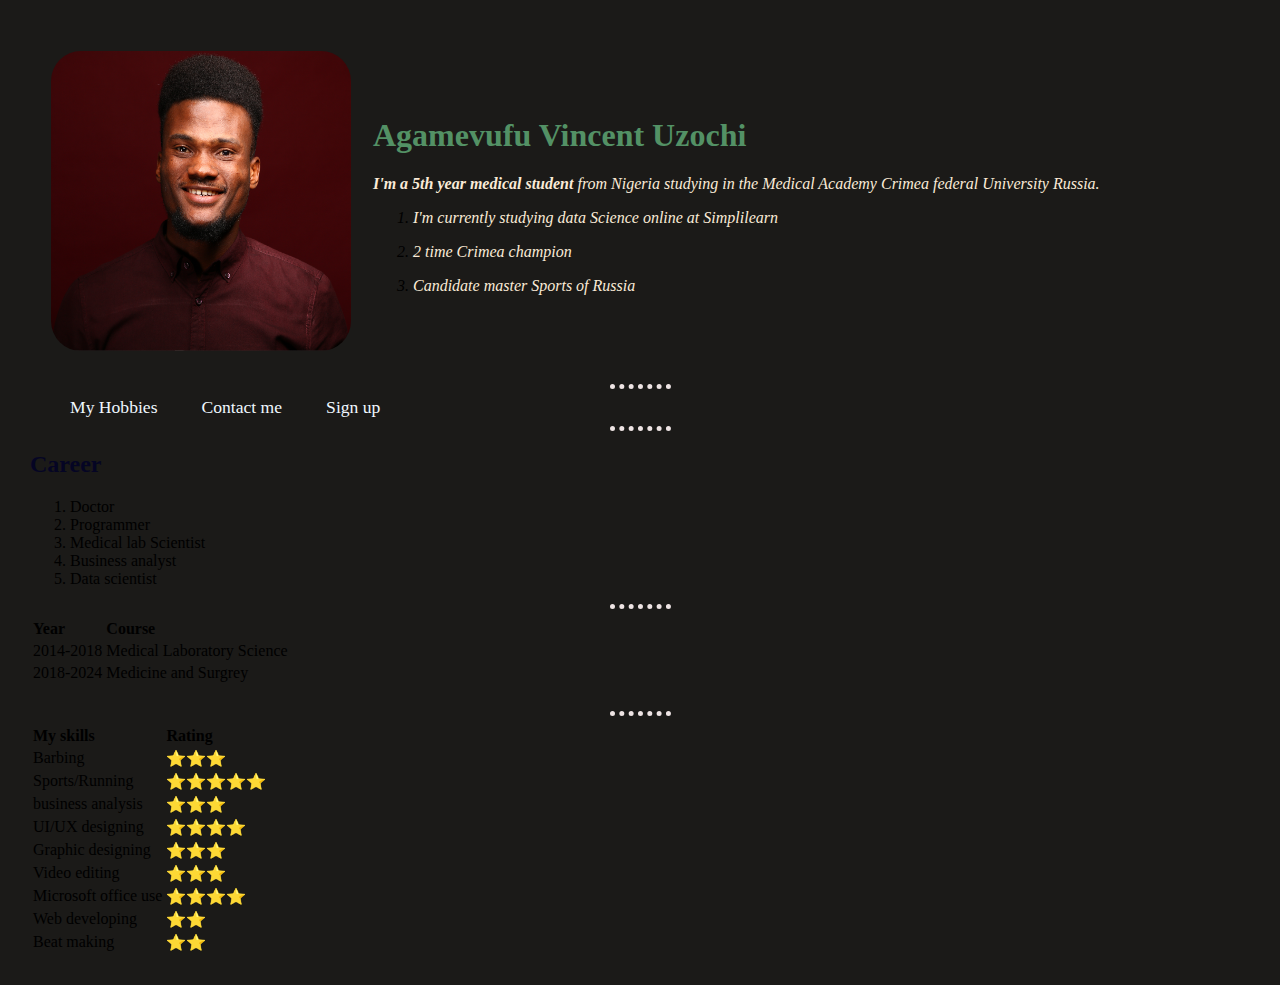
<file: index.html>
<!DOCTYPE html>
<html lang="en">
<head>
    <meta charset="UTF-8">
    <title>Vinnnce</title>
    <link rel="stylesheet" href="Style.css">
    <link rel="icon" href="favicon.ico">
</head>
<body>
    <table cellspacing="20">
        <tr>
            <td><img src="passport size.png" alt="my profile picture"></td>
            <td><h1>Agamevufu Vincent Uzochi</h1>
                <p><em><p><strong>I'm a 5th year medical student</strong> from Nigeria studying in the Medical Academy Crimea federal University Russia.</p>
                <ol>
                    <li><p>I'm currently studying data Science online at Simplilearn</p></li>
                    <li><p>2 time Crimea champion</p></li>
                    <li><p>Candidate master Sports of Russia</p></li>
                </ol>
                </em></p></td>
        </tr>
    </table>
    <hr>
    <a href="Hobbies.html">My Hobbies</a>
    <a href="contact.html">Contact me</a>
    <a href="Login.html">Sign up</a>
    <hr>
    <h2>Career</h2>
    <ol>
        <li>Doctor</li>
        <li>Programmer</li>
        <li>Medical lab Scientist</li>
        <li>Business analyst</li>
        <li>Data scientist</li>
    </ol>
    <hr>
    <table>
        <thead>
            <tr>
                <td><strong>Year</strong></td>
                <td><strong>Course</strong></td>
            </tr>
        </thead>
        <tbody>
            <tr>
                <td>2014-2018</td>
                <td>Medical Laboratory Science</td>
            </tr>
            <tr>
                <td>2018-2024</td>
                <td>Medicine and Surgrey</td>
            </tr>
        </tbody>
       
    </table>
    <br>
    <hr>
    <table>
        <thead>
            <tr>
                <td><strong>My skills</strong></td>
                <td><strong>Rating</strong></td>
            </tr>
        </thead>
        <tbody>
            <tr>
                <td>Barbing</td>
                <td>⭐⭐⭐</td>
            </tr>
                <td>Sports/Running</td>
                <td>⭐⭐⭐⭐⭐</td>
            </tr>
            <tr>
                <td>business analysis</td>
                <td>⭐⭐⭐</td>
            </tr>
            <tr>
                <td>UI/UX designing</td>
                <td>⭐⭐⭐⭐</td>
            </tr>
            <tr>
                <td>Graphic designing</td>
                <td>⭐⭐⭐</td>
            </tr>
            <tr>
                <td>Video editing</td>
                <td>⭐⭐⭐</td>
            </tr>
            <tr>
                <td>Microsoft office use</td>
                <td>⭐⭐⭐⭐</td>
            </tr>
            <tr>
                <td>Web developing</td>
                <td>⭐⭐</td>
            </tr>
            <tr>
                <td>Beat making</td>
                <td>⭐⭐</td>
            </tr>
        </tbody>
       
    </table>
    
</body>
</html>
</file>
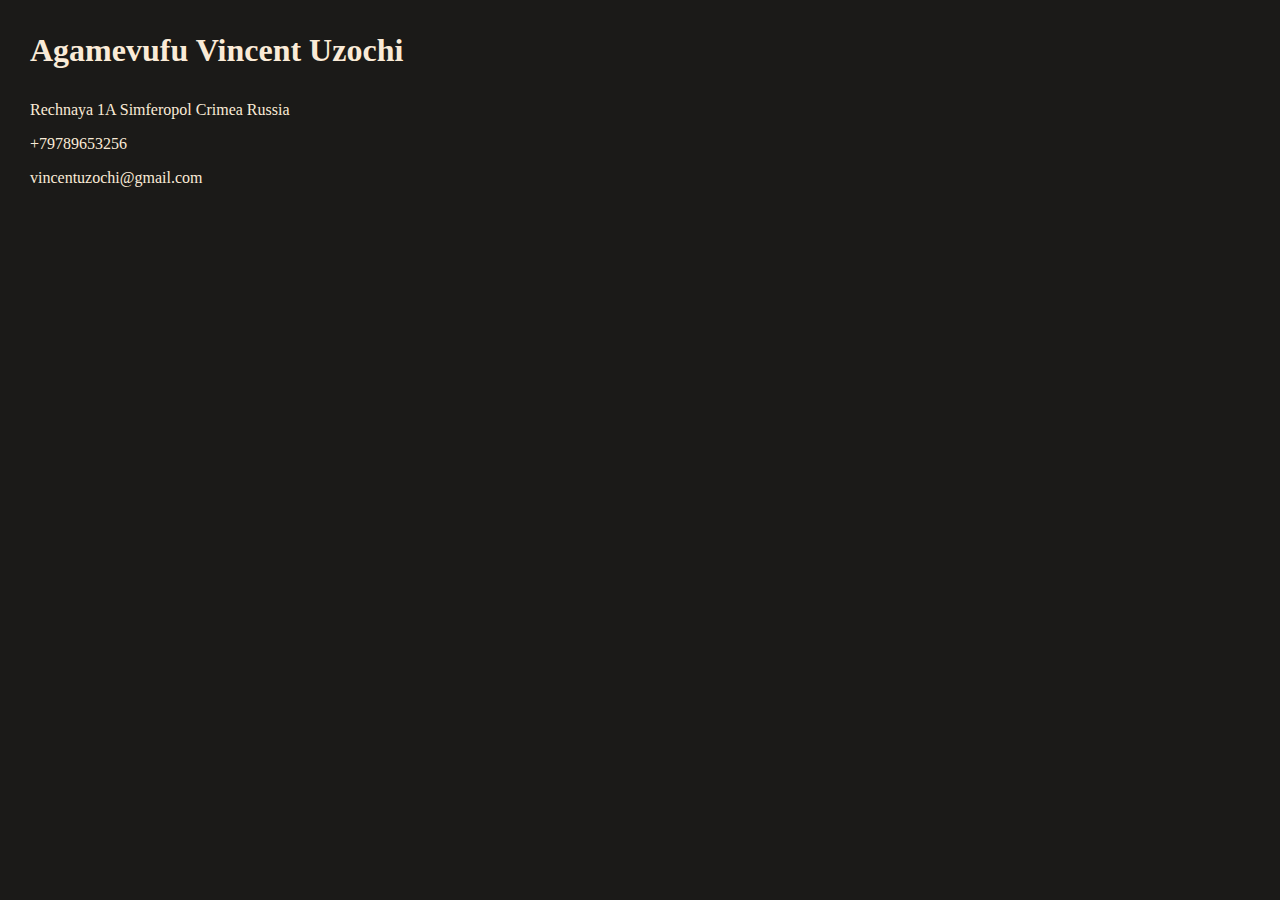
<file: contact.html>
<!DOCTYPE html>
<html lang="en">
<head>
    <meta charset="UTF-8">
    <meta http-equiv="X-UA-Compatible" content="IE=edge">
    <meta name="viewport" content="width=device-width, initial-scale=1.0">
    <title>Contact</title>
    <link rel="stylesheet" href="Style.css">
</head>
<body>
    <h1><p>Agamevufu Vincent Uzochi</p></h1>
    <p>Rechnaya 1A Simferopol Crimea Russia</p>
    <p>+79789653256</p>
    <p>vincentuzochi@gmail.com</p>
    
</body>
</html>
</file>
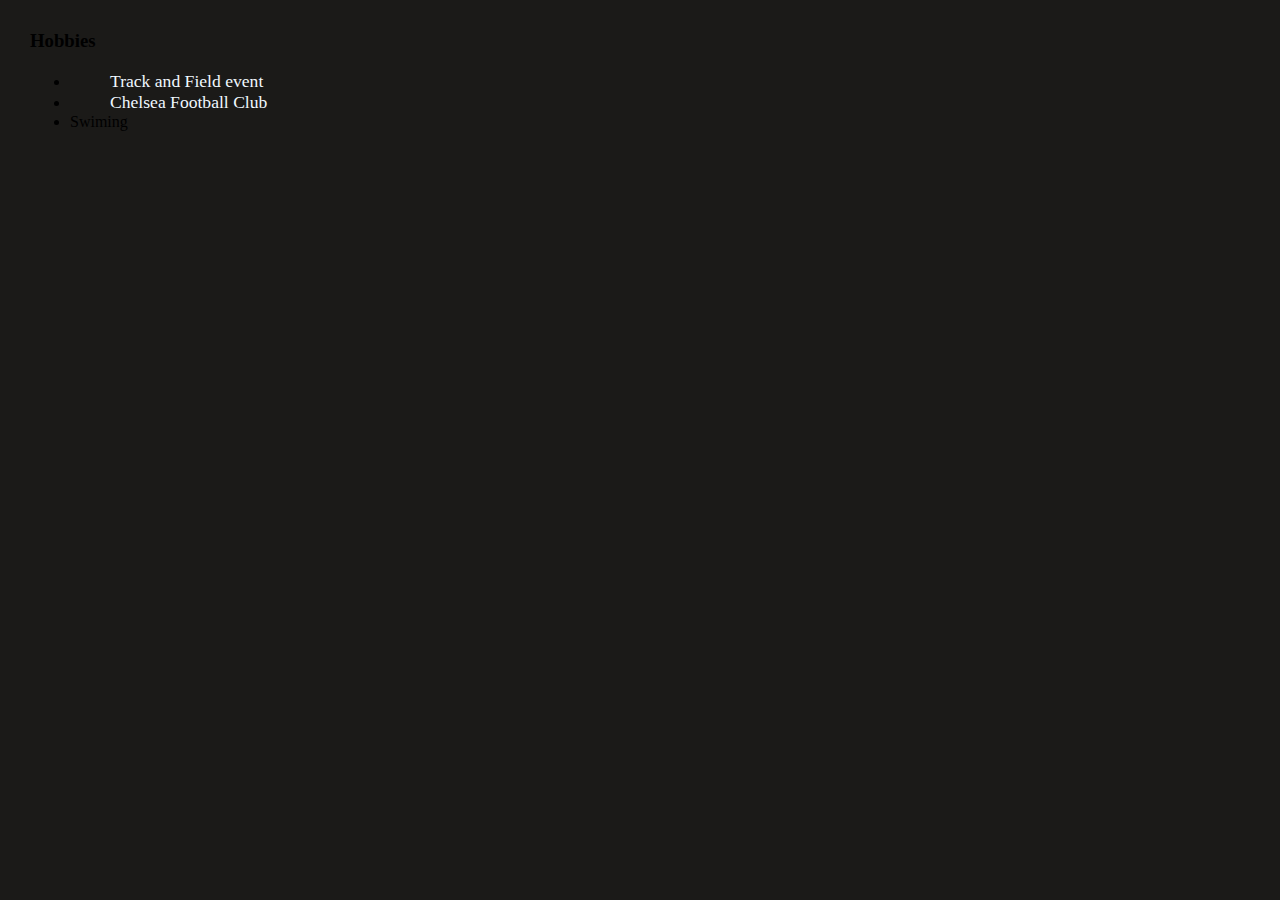
<file: Hobbies.html>
<!DOCTYPE html>
<html lang="en">
<head>
    <meta charset="UTF-8">
    <meta http-equiv="X-UA-Compatible" content="IE=edge">
    <meta name="viewport" content="width=device-width, initial-scale=1.0">
    <title>Hobbies</title>
    <link rel="stylesheet" href="Style.css">
</head>
<body>
    <h3>Hobbies</h3>
    <ul>
        <li><a href="https://www.youtube.com/watch?v=N4oypLjLnik">Track and Field event</a></li>
        <li><a href="https://www.youtube.com/@chelseafc">Chelsea Football Club</a></li>
        <li>Swiming</li>
    </ul>
    
</body>
</html>
</file>
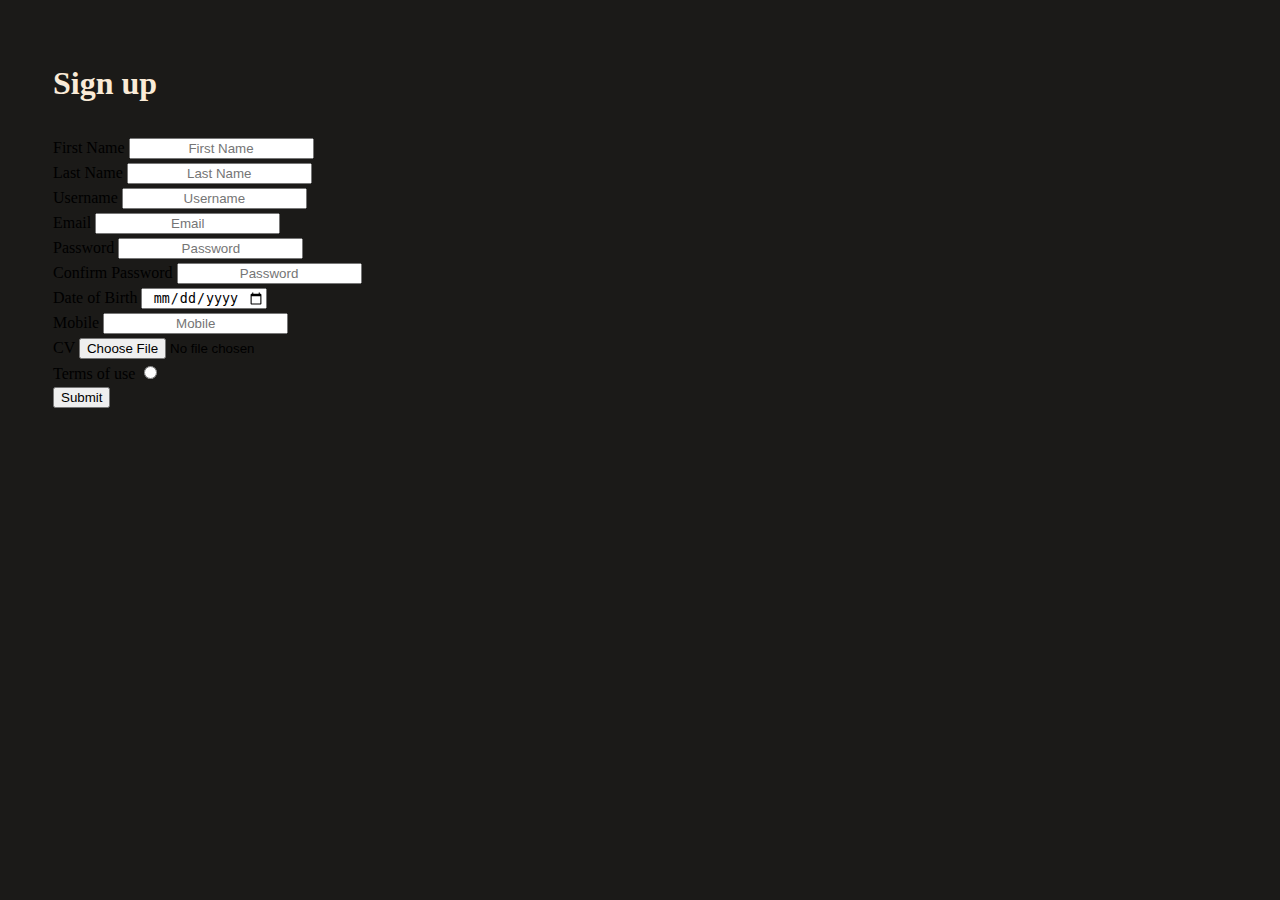
<file: Login.html>
<!DOCTYPE html>
<html lang="en">
<head>
    <meta charset="UTF-8">
    <meta http-equiv="X-UA-Compatible" content="IE=edge">
    <meta name="viewport" content="width=device-width, initial-scale=1.0">
    <title>Sign up</title>
    <link rel="stylesheet" href="Style.css">
</head>
<body>
    <form action="mailto:info@vincentuzochi@gmail.com" method="post" enctype="text/plain">
        <table>
            <thead>
                <tr>
                    <td><h1><p>Sign up</p></h1></td>
                </tr>
            </thead>
            <tbody>
                <tr>
                    <td> <label for="Fist Name">First Name</label>
                        <input type="text" placeholder="First Name" required></td>
                </tr>
                <tr>
                    <td><label for="Last Name">Last Name</label>
                        <input type="text" placeholder="Last Name" required></td>
                </tr>
                <tr>
                    <td><label for="Username">Username</label>
                        <input type="text" placeholder="Username" required></td>
                </tr>
                <tr>
                    <td><label for="Email">Email</label>
                        <input type="email" placeholder="Email" value="" required></td>
                </tr>
                <tr>
                    <td><label for="Password">Password</label>
                        <input type="password" placeholder="Password" required></td>
                </tr>
                <tr>
                    <td><label for="Confirm Password">Confirm Password</label>
                        <input type="Password" placeholder="Password" required></td>
                </tr>
                <tr>
                    <td><label for="Date of Birth">Date of Birth</label>
                        <input type="date" required></td>
                </tr>
                <tr>
                    <td><label for="Mobile">Mobile</label>
                        <input type="text" placeholder="Mobile" required></td>
                </tr>
                <tr>
                    <td> <label for="CV">CV</label>
                        <input type="file" required></td>
                </tr>
                <tr>
                    <td> <label for="Terms of Use">Terms of use</label>
                        <input type="Radio" required></td>
                </tr>
                <tr>
                    <td><input type="Submit"></td>
                </tr>
            </tbody>
        </table>
    </form>
</body>
</html>
</file>
<file: Style.css>
body {
    background-color: #1b1a18;
    margin: 30px;
}

h1 {
    color: #539165;
}

h2{
    color: rgb(5, 5, 36);
}

hr {
    border-style: dotted none none;
    border-top-style: dotted;
    border-color: rgb(238, 228, 228);
    border-width: 5px;
    width: 5%;
}

p {
    color: antiquewhite;
}

img {
    border-radius: 10%;
    height: 300px;
    width: 300px;
}

a {
    position: relative;
    font-size: 1.1em;
    color: aliceblue;
    text-decoration: none;
    margin-left: 40px;
}

a:hover {
    background: #2b1501;
}

body form {
    text-align: justify;
    margin: 20px;
}

body form input {
    text-align: center;
}
</file>
